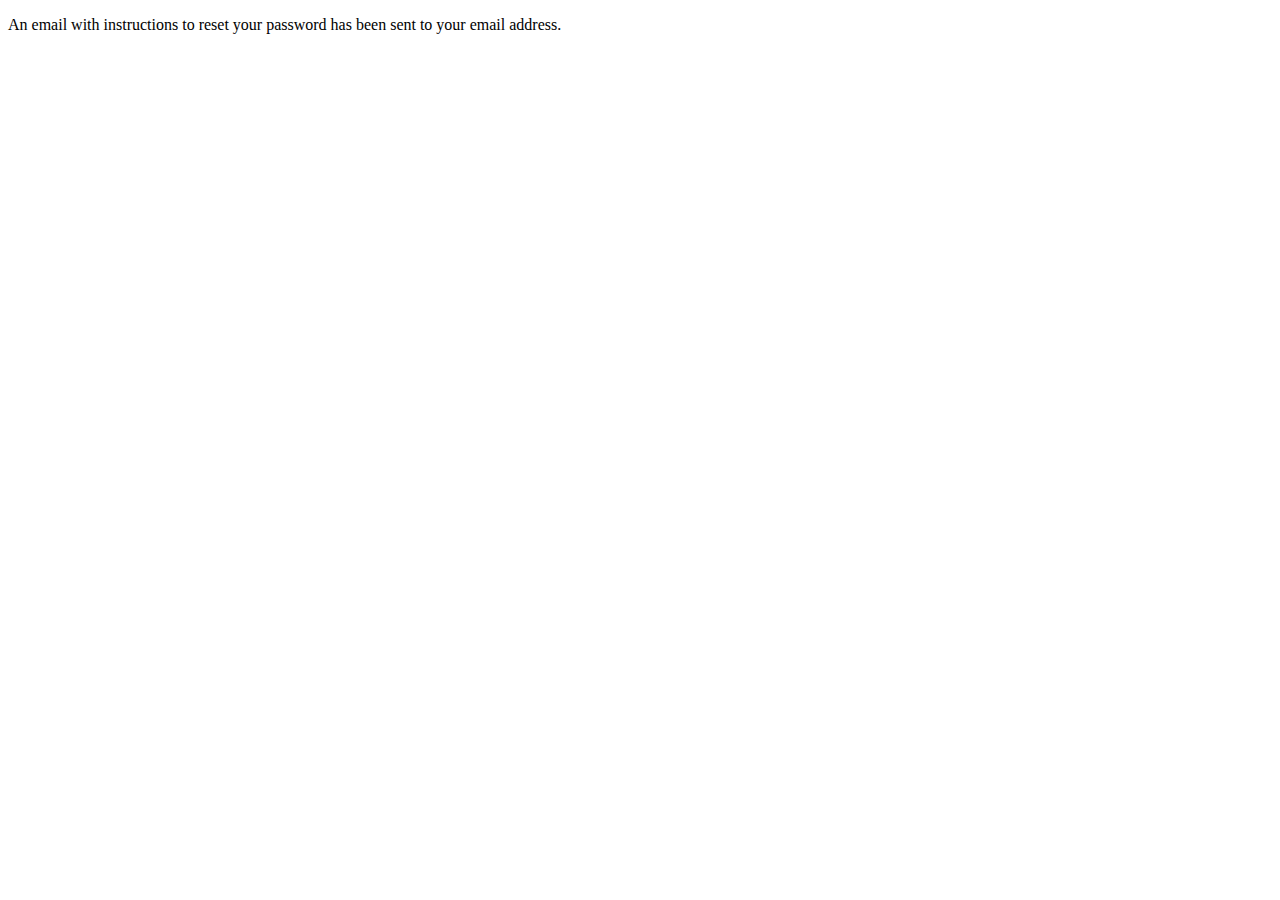
<file: templates/password_reset_request_success.html>
<!DOCTYPE html>
<html lang="en">
<head>
    <meta charset="UTF-8">
    <meta name="viewport" content="width=device-width, initial-scale=1.0">
    <title>Password Reset Request Success</title>
</head>
<body>
    <p>An email with instructions to reset your password has been sent to your email address.</p>
</body>
</html>
</file>
